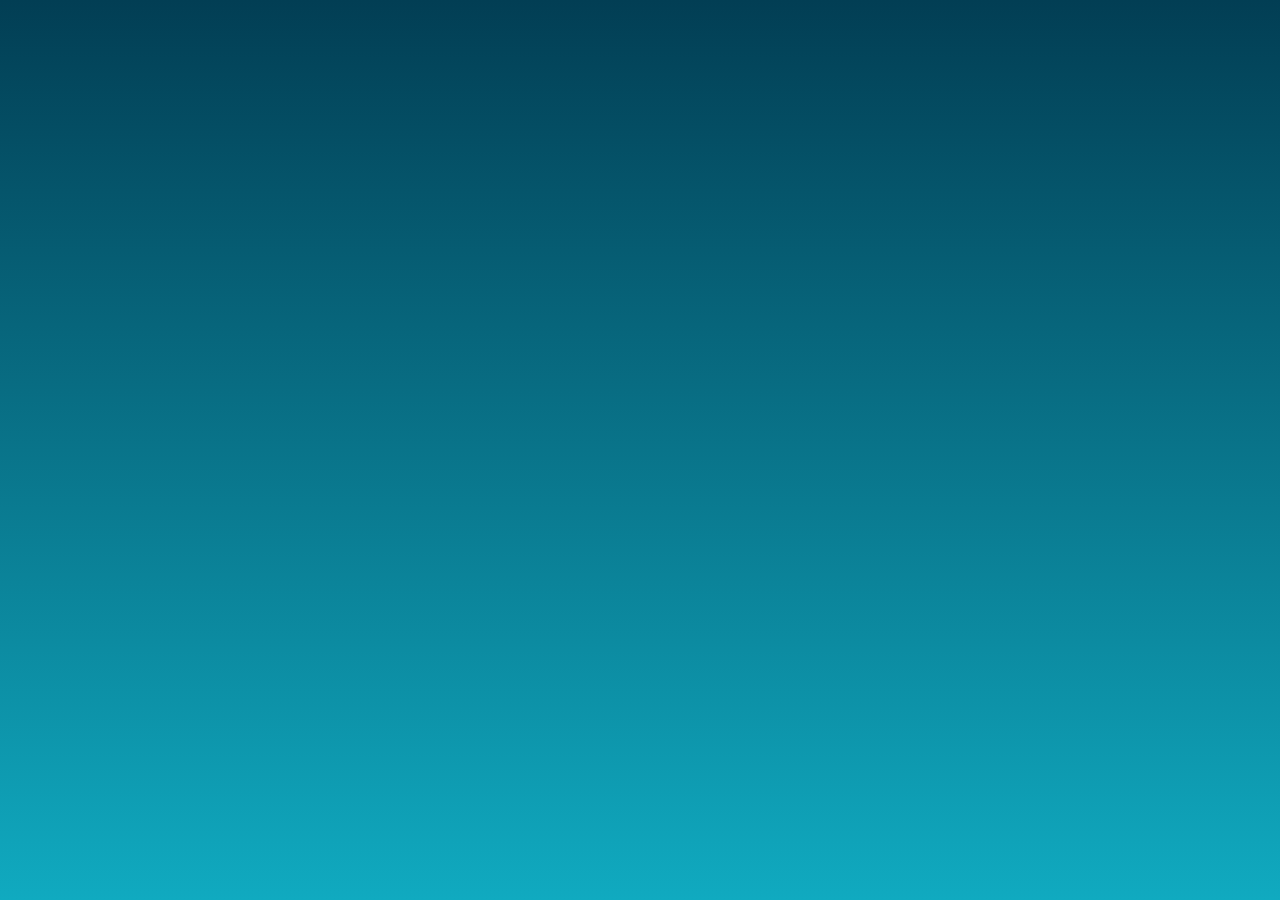
<file: index.html>
<!doctype html>
<html ng-app="graphApp"> 
<head> 
  <title>AngularJS Data Viz</title>             
  <meta name="viewport" content="width=device-width, initial-scale=1.0"> 
  <meta http-equiv="Content-Type" content="text/html; charset=UTF-8"> 

  <link rel="stylesheet" type="text/css" href="css/graphstyles.css">

  <script src="js/angular.min.js"></script>
  <script src="js/angular-route.min.js"></script>

  <script src="app/app.js"></script>
  <script src="app/controllers/controllers.js"></script>
  <script src="app/controllers/registration.js"></script>
  <script src="app/services/authentication.js"></script>

    <script src="https://cdn.firebase.com/js/client/2.2.2/firebase.js"></script>
  <script src="https://cdn.firebase.com/libs/angularfire/1.0.0/angularfire.min.js"></script>

</head> 
<body> 

  <nav class="nav" ng-include="'partials/navigation.html'"></nav>

  <main class="wrap" ng-view></main>

</body> 
</html>
</file>
<file: css/graphstyles.css>
@import url("normalize.css");
html {
  box-sizing: border-box;
  background-image: -webkit-linear-gradient(top, #023e54, #10aac0);
  min-height: 100%;
  height: auto; }

body {
  font-family: Helvetica, Arial, sans-serif;
  color: #666;
  text-align: center; }

a {
  text-decoration: none;
  color: #666; }

nav * {
  display: inline-block;
  margin-right: 20px; }

.chart {
  border-left: 1px solid #fff;
  border-bottom: 1px solid #fff;
  margin: 24px auto 0 auto;
  position: relative;
  color: #fff; }
  .chart .y {
    position: absolute;
    padding: 5px;
    transform: rotate(-90deg);
    transform-origin: bottom left;
    bottom: 0; }
  .chart .x {
    position: absolute;
    width: 100%;
    padding: 5px;
    top: 110%; }
  .chart .bar {
    background: #9351a6;
    position: absolute;
    bottom: 0; }
  .chart .bar:nth-of-type(even) {
    background: #be4c39; }
  .chart .label {
    position: absolute;
    bottom: -30px;
    font-size: 10px; }

nav {
  width: 100%;
  background: #efc94c; }

form {
  width: 80%;
  background: #fcf4dc;
  min-width: 310px;
  max-width: 700px;
  padding: 10px 20px;
  margin: 20px auto 0 auto;
  border-radius: 10px;
  box-shadow: 5px 5px 20px rgba(0, 0, 0, 0.3);
  position: relative;
  opacity: .95; }
  form input {
    display: block;
    width: 90%;
    margin: 20px;
    padding: 6px; }
  form button {
    display: inline-block;
    background: #14566a;
    color: #fff;
    margin: 0 auto;
    padding: 6px 12px;
    border-radius: 6px;
    border: 3px solid #fff; }

/*# sourceMappingURL=graphstyles.css.map */
</file>
